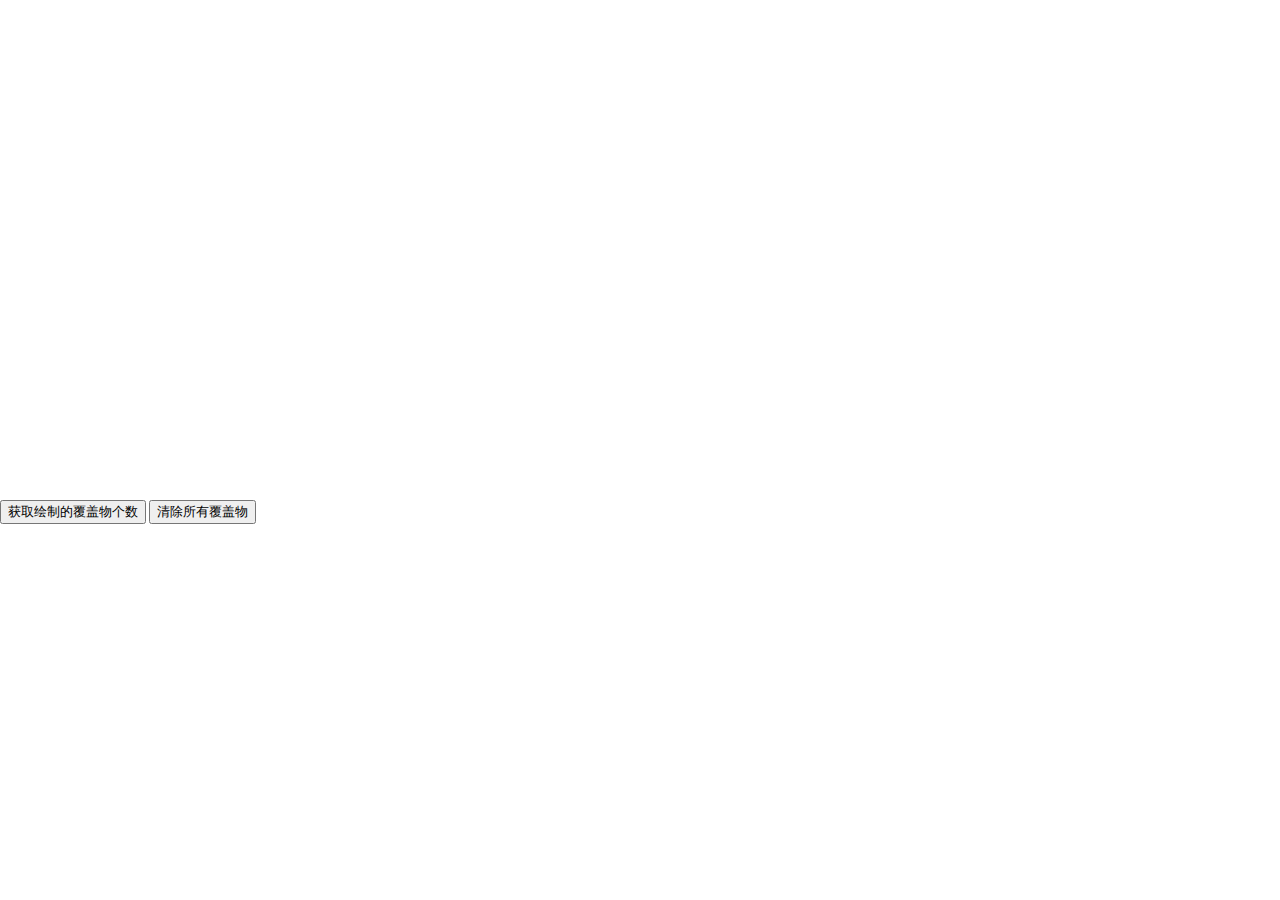
<file: BaiduApi/index.html>
<!DOCTYPE html>
<html>
<head>
    <meta http-equiv="Content-Type" content="text/html; charset=utf-8" />
    <meta name="viewport" content="initial-scale=1.0, user-scalable=no" />
    <style type="text/css">
    body, html{width: 100%;height: 100%;margin:0;font-family:"微软雅黑";}
    #allmap {width: 100%; height:500px; overflow: hidden;}
    #result {width:100%;font-size:12px;}
    dl,dt,dd,ul,li{
        margin:0;
        padding:0;
        list-style:none;
    }
    p{font-size:12px;}
    dt{
        font-size:14px;
        font-family:"微软雅黑";
        font-weight:bold;
        border-bottom:1px dotted #000;
        padding:5px 0 5px 5px;
        margin:5px 0;
    }
    dd{
        padding:5px 0 0 5px;
    }
    li{
        line-height:28px;
    }
    </style>
    <script type="text/javascript" src="http://api.map.baidu.com/api?v=2.0&ak=udT1bctZ9Q1ATDvgQOMv85tF5pWfEEsM  "></script>
    <!--加载鼠标绘制工具-->
    <script type="text/javascript" src="http://api.map.baidu.com/library/DrawingManager/1.4/src/DrawingManager_min.js"></script>
    <link rel="stylesheet" href="http://api.map.baidu.com/library/DrawingManager/1.4/src/DrawingManager_min.css" />
    <!--加载检索信息窗口-->
    <script type="text/javascript" src="http://api.map.baidu.com/library/SearchInfoWindow/1.4/src/SearchInfoWindow_min.js"></script>
    <link rel="stylesheet" href="http://api.map.baidu.com/library/SearchInfoWindow/1.4/src/SearchInfoWindow_min.css" />
    <title>鼠标绘制工具</title>
</head>
<body>
    <div id="allmap" style="overflow:hidden;zoom:1;position:relative;"> 
        <div id="map" style="height:100%;-webkit-transition: all 0.5s ease-in-out;transition: all 0.5s ease-in-out;"></div>
    </div>
    <div id="result">
        <input type="button" value="获取绘制的覆盖物个数" onclick="alert(overlays.length)"/>
        <input type="button" value="清除所有覆盖物" onclick="clearAll()"/>
    </div>
    <script type="text/javascript">
    // 百度地图API功能
    var map = new BMap.Map('map');
    var poi = new BMap.Point(116.307852,40.057031);
    map.centerAndZoom(poi, 16);
    map.enableScrollWheelZoom();  
    var overlays = [];
    var overlaycomplete = function(e){
        overlays.push(e.overlay);
    };
    var styleOptions = {
        strokeColor:"red",    //边线颜色。
        fillColor:"red",      //填充颜色。当参数为空时，圆形将没有填充效果。
        strokeWeight: 3,       //边线的宽度，以像素为单位。
        strokeOpacity: 0.8,    //边线透明度，取值范围0 - 1。
        fillOpacity: 0.6,      //填充的透明度，取值范围0 - 1。
        strokeStyle: 'solid' //边线的样式，solid或dashed。
    }
    //实例化鼠标绘制工具
    var drawingManager = new BMapLib.DrawingManager(map, {
        isOpen: false, //是否开启绘制模式
        enableDrawingTool: true, //是否显示工具栏
        drawingToolOptions: {
            anchor: BMAP_ANCHOR_TOP_RIGHT, //位置
            offset: new BMap.Size(5, 5), //偏离值
        },
        circleOptions: styleOptions, //圆的样式
        polylineOptions: styleOptions, //线的样式
        polygonOptions: styleOptions, //多边形的样式
        rectangleOptions: styleOptions //矩形的样式
    });  
     //添加鼠标绘制工具监听事件，用于获取绘制结果
    drawingManager.addEventListener('overlaycomplete', overlaycomplete);
    function clearAll() {
        for(var i = 0; i < overlays.length; i++){
            map.removeOverlay(overlays[i]);
        }
        overlays.length = 0   
    }
</script>
</body>
</html>
</file>
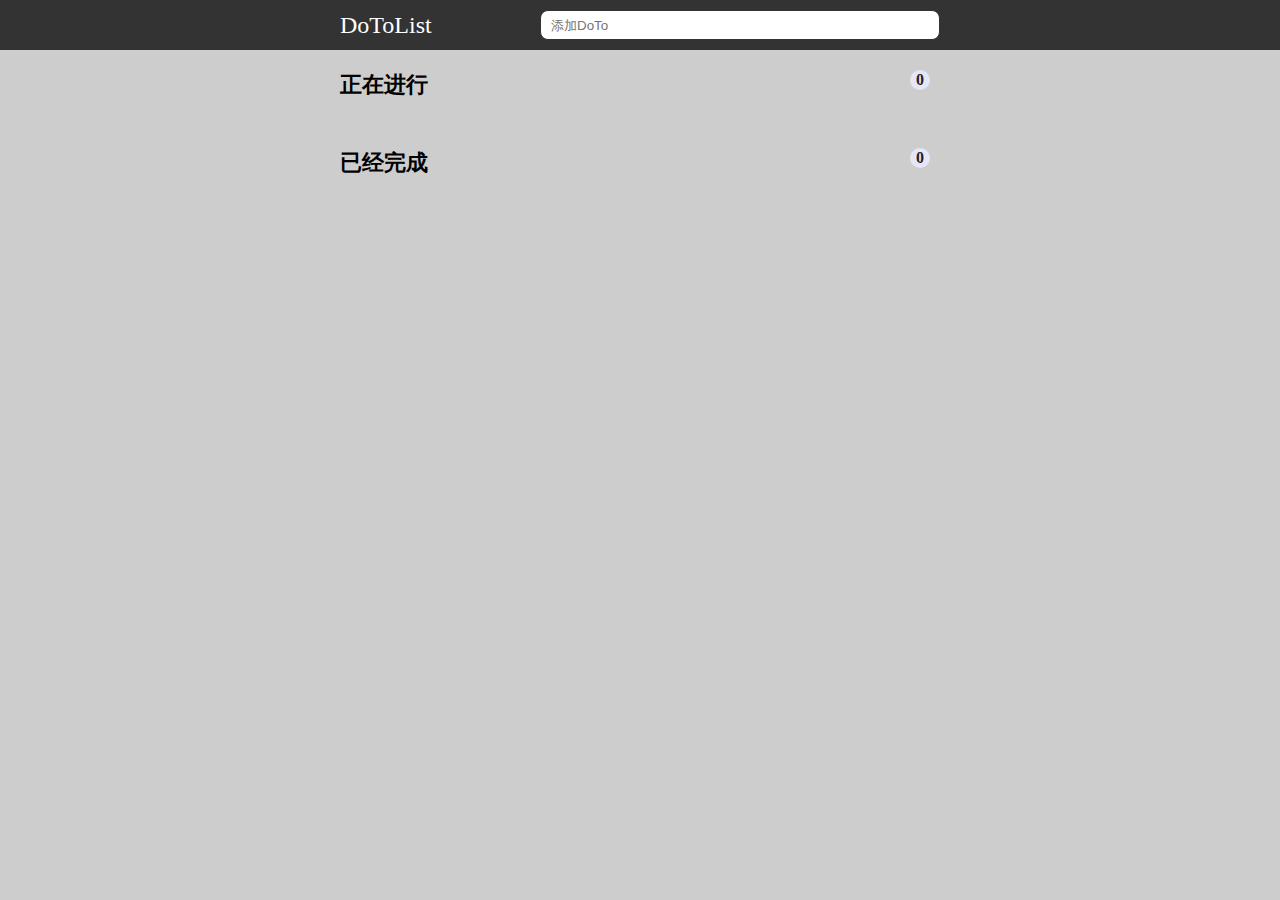
<file: Html5-dotolist/localstorage.html>
<!DOCTYPE html>
<html lang="en">
<head>
	<meta charset="UTF-8">
	<title>Document</title>
	<link rel="stylesheet" href="css/index.css">
</head>
<body>
	<header class="head-box">
		<div class="head">
			<div class="logo">DoToList</div>
			<input type="text" placeholder="添加DoTo" id="search">
		</div>
	</header>
	<section class="now">
		<header>
			<h4 class="title">正在进行</h4>
			<span class="num">0</span>
		</header>
		<ul class="list">

		</ul>
	</section>
	<section class="complete">
		<header>
			<h4 class="title">已经完成</h4>
			<span class="num">0</span>
		</header>
		<ul class="list">
		</ul>
	</section>
<script>
	// var doto=[
	// 		{'title':'今天中午1点30开始演讲','done':false},
	// 		{'title':'今天中午1点30开始演讲','done':true},
	// 		{'title':'今天中午1点30开始演讲','done':false},
	// 		{'title':'今天中午1点30开始演讲','done':false},
	// 	];
	var doto=getItem();
	function getItem(){
		var doto=localStorage.getItem("toda")||'[]'
		return JSON.parse(doto);
	}
	function setItem(data){
		localStorage.setItem("toda",JSON.stringify(data));
	}
	var nowlist=document.querySelector(".now .list");
	var comlist=document.querySelector(".complete .list");
	var nownum=document.querySelector(".now .num");
	var comnum=document.querySelector(".complete .num")
	// 增加 add
	var addbtn=document.querySelector('#search');
	addbtn.onkeydown=function(e){
		if(e.keyCode==13){
			if(addbtn.value){
				add(this.value)
				addbtn.value="";
			}else{
				alert("输入不能为空!");
			}
			
		} 
	}
	function add(data){
		doto.unshift({
			'title':data,
			'done':false
		})
		setItem(doto);
		reload();
	}
	// 修改
	function change(i,key,val){
		doto[i][key]=val;
		reload();
		setItem(doto);
	}
	// 删除
	function del(i){
		doto.splice(i,1);
		reload();
		setItem(doto);
	}
	// 查询
	function reload(){
		var nowtitle="";
		var comtitle="";
		var nown=0;
		var comn=0;
		for (var i = 0; i < doto.length; i++) {
			if(doto[i]['done']==true){
				comn++
				comtitle+="<li><input type='checkbox' checked='true' onclick=change("+i+",'done',false)><p>"+doto[i]['title']+"</p><div class='btn' onclick='del("+i+")'>-</div></li>";
			}else if(doto[i]['done']==false){
				nown++
				nowtitle+="<li><input type='checkbox' onclick=change("+i+",'done',true)><p contenteditable='true' onblur='change("+i+",'title',this.innerHTML)'>"+doto[i]['title']+"</p><div class='btn' onclick=del("+i+")>-</div></li>";
			}
		}
		nownum.innerHTML=nown;
		comnum.innerHTML=comn;
		nowlist.innerHTML=nowtitle;
		comlist.innerHTML=comtitle;
	}
	reload();
</script>
</body>
</html>
</file>
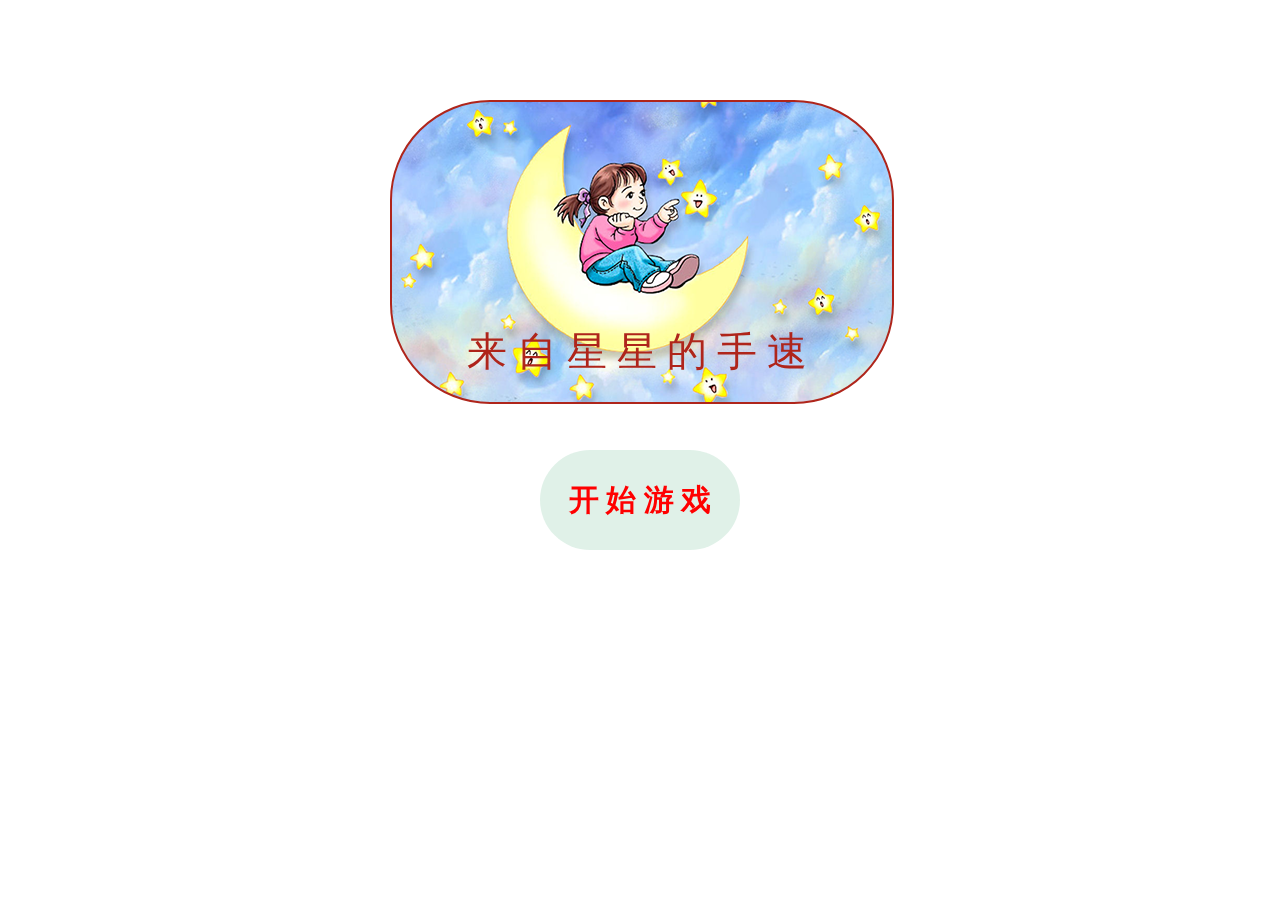
<file: JavaScript_daziyouxi/daziyouxi.html>
<!DOCTYPE HTML PUBLIC "-//W3C//DTD HTML 4.01//EN" "http://www.w3.org/TR/html4/strict.dtd">
<html lang="en">
<head>
	<meta http-equiv="Content-Type" content="text/html;charset=UTF-8">
	<title>Document</title>
	<style>
		*{
			margin: 0;
			padding: 0;
		}
		.shengming{
			margin-top: 10px;
			width: 100px;
			height: 100px;
			/*background: #ccc;*/
			font-size: 25px;
			font-family: "微软雅黑";
			line-height: 110px;
			text-align: center;
			color: #000;
			font-weight: bold;
			display: none;
			z-index: 2;
			position: relative;
		}
		.defen{
			margin-top: 10px;
			width: 100px;
			height: 100px;
			/*background: #ccc;*/
			font-size: 25px;
			font-family: "微软雅黑";
			line-height:65px;
			text-align: center;
			color: #000;
			font-weight: bold;
			display: none;
			z-index: 2;
			position: relative;
		}
		.shengming{
			background: url(img/dz123.png);
		}
		.defen{
			background: url(img/dz1234.png);
		}
		.startBtn{
			width: 200px;
			height: 100px;
			/*background: url(img/12345.jpg);*/
			position: fixed;
			top: 450px;
			left: 50%;
			margin-left: -100px;
			cursor: pointer;
			opacity: 0.4;
			/*border: 2px solid #AF251B;*/
			border-radius: 100px;
			z-index: 2;
		}
		.startBtnAA{
			width: 200px;
			height: 100px;
			font-family: "微软雅黑";
			line-height: 100px;
			color:red;
			position: fixed;
			top: 450px;
			left: 50%;
			margin-left: -100px;
			text-align: center;
			cursor: pointer;
			font-weight: bold;
			font-size: 30px;
			z-index: 2;
		}
		.gameFloor{
			width: 200px;
			height: 50px;
			font-family: "微软雅黑";
			background: url(img/123456.png);
			line-height: 52px;
			color: pink;
			position: fixed;
			top: 10px;
			left: 50%;
			margin-left: -100px;
			text-align: center;
			font-weight: bold;
			font-size: 15px;
			letter-spacing: 15px;
			display: none;
			z-index: 2;
		}
		.beijing{
			width: 1349px;
			height: 628px;
			background:url("img/beijingtu.jpg");
			overflow: hidden;
			position: absolute;
			top: 0;
			left: 0px;
			z-index: 1;
			display: none;
		}
		.biaoti{
			width: 500px;
			height: 300px;
			position: fixed;
			top:100px;
			left: 50%;
			margin-left: -250px;
			background: url(img/321.png);
			font-family: "微软雅黑";
			font-size: 40px;
			line-height: 500px;
			text-align: center;
			letter-spacing: 10px;
			color: #AF251B;
			border: 2px solid #AF251B;
			border-radius: 100px;
			z-index: 2;
		}
	</style>
</head>
<body>
	<!-- <img src="beijingtu.jpg" alt=""> -->
	<div class="shengming">
		<span class="hp">10</span>
	</div>
	<div class="defen">
		<span class="restore">0</span>
	</div>
	<div class="gameFloor">
		第<span class="GG">1</span>关
	</div>
	<div class="startBtn"></div>
	<div class="startBtnAA">开 始 游 戏</div>
	<div class="biaoti">来自星星的手速</div>
	<div class="beijing"></div>
</body>
</html>
<script src="js/function-$.js"></script>
<script src="js/animate.js"></script>
<script src="js/js1128lianxi.js"></script>
<script>
	$(function(){
       var aa=new game();
       var startBtn=$(".startBtn")[0];
       var startBtnAA=$(".startBtnAA")[0];
       var biaoti=$(".biaoti")[0];
       var defen=$(".defen")[0];
       var shengming=$(".shengming")[0];
       var gameFloor=$(".gameFloor")[0];
       var beijing=$(".beijing")[0];
       var ttt=setInterval(function(){
       	startBtn.style.background="rgb("+Math.floor(Math.random()*256)+","+Math.floor(Math.random()*256)+","+Math.floor(Math.random()*256)+")";
       },200)
       startBtnAA.onclick=function(){
       		clearInterval(ttt)
       		startBtn.style.display="none";
       		startBtnAA.style.display="none";
       		biaoti.style.display="none";
       		defen.style.display="block";
       		shengming.style.display="block";
       		gameFloor.style.display="block";
       		beijing.style.display="block";
       		aa.play();
       }
	})
</script>
</file>
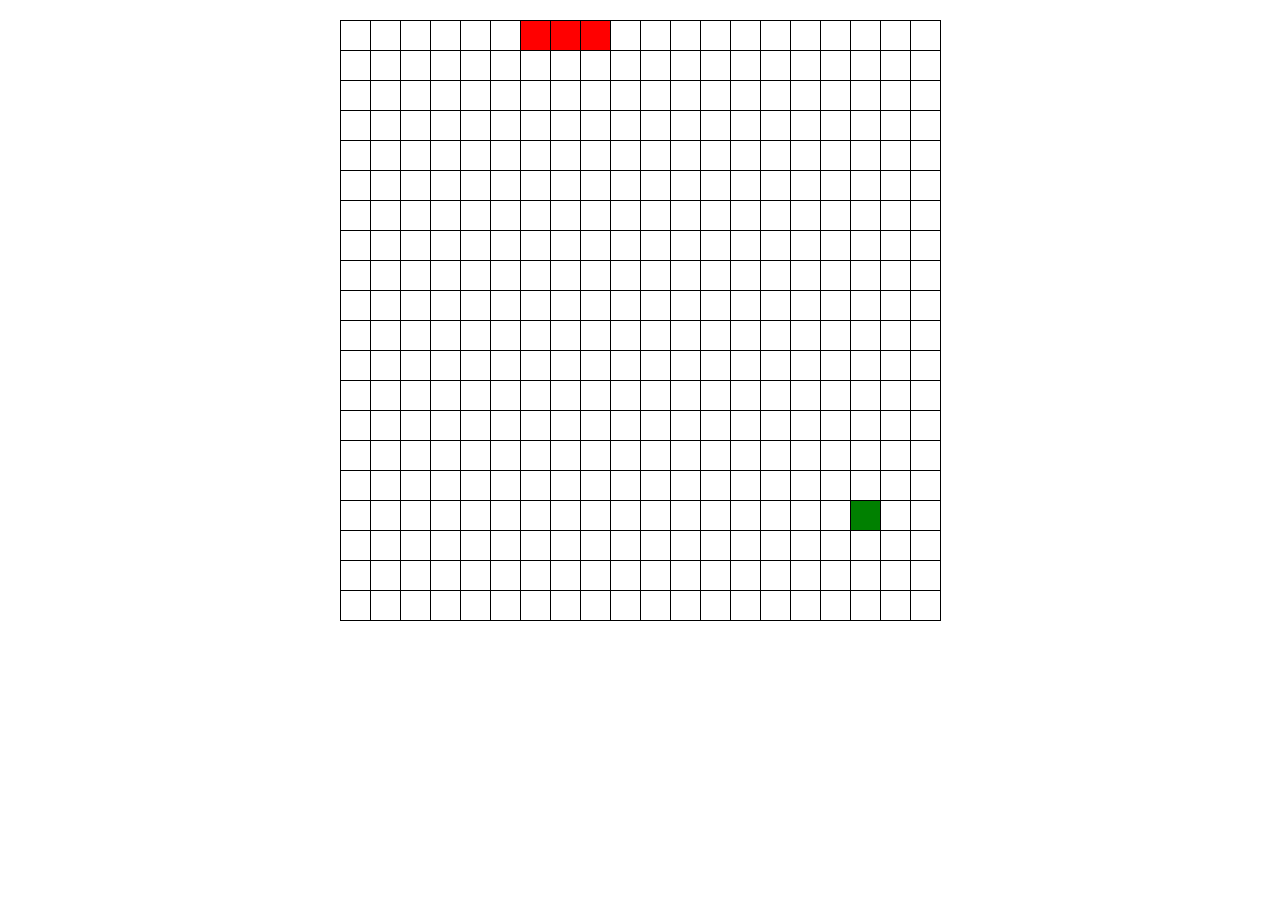
<file: JavaScript_snake/snake.html>
<!DOCTYPE HTML PUBLIC "-//W3C//DTD HTML 4.01//EN" "http://www.w3.org/TR/html4/strict.dtd">
<html lang="en">
<head>
	<meta http-equiv="Content-Type" content="text/html;charset=UTF-8">
	<title>Document</title>
	<style>
		*{
			margin: 0;
			padding: 0;
		}
		html,body{
			width: 100%;
			height: 100%;
			overflow: hidden;
		}
		.sence{
			width: 600px;
			height: 600px;
			margin: 0 auto;
			margin-top: 20px;
			background: #000;
			border-right: 1px solid #000;
			border-bottom: 1px solid #000;
		}
		.block{
			width: 29px;
			height: 29px;
			border-left:1px solid #000;
			border-top:1px solid #000;
			background: #fff;
			/*margin: 0 1px 1px 0;*/
			float: left;
		}
	</style>
</head>
<body>
	<div class="sence"></div>

</body>
</html>
<script src="js/function-$.js"></script>
<script src="js/animate.js"></script>
<script src="js/snake.js"></script>
<script>
	$(function(){

		var aa=new snake();
		aa.play();

	})
</script>
</file>
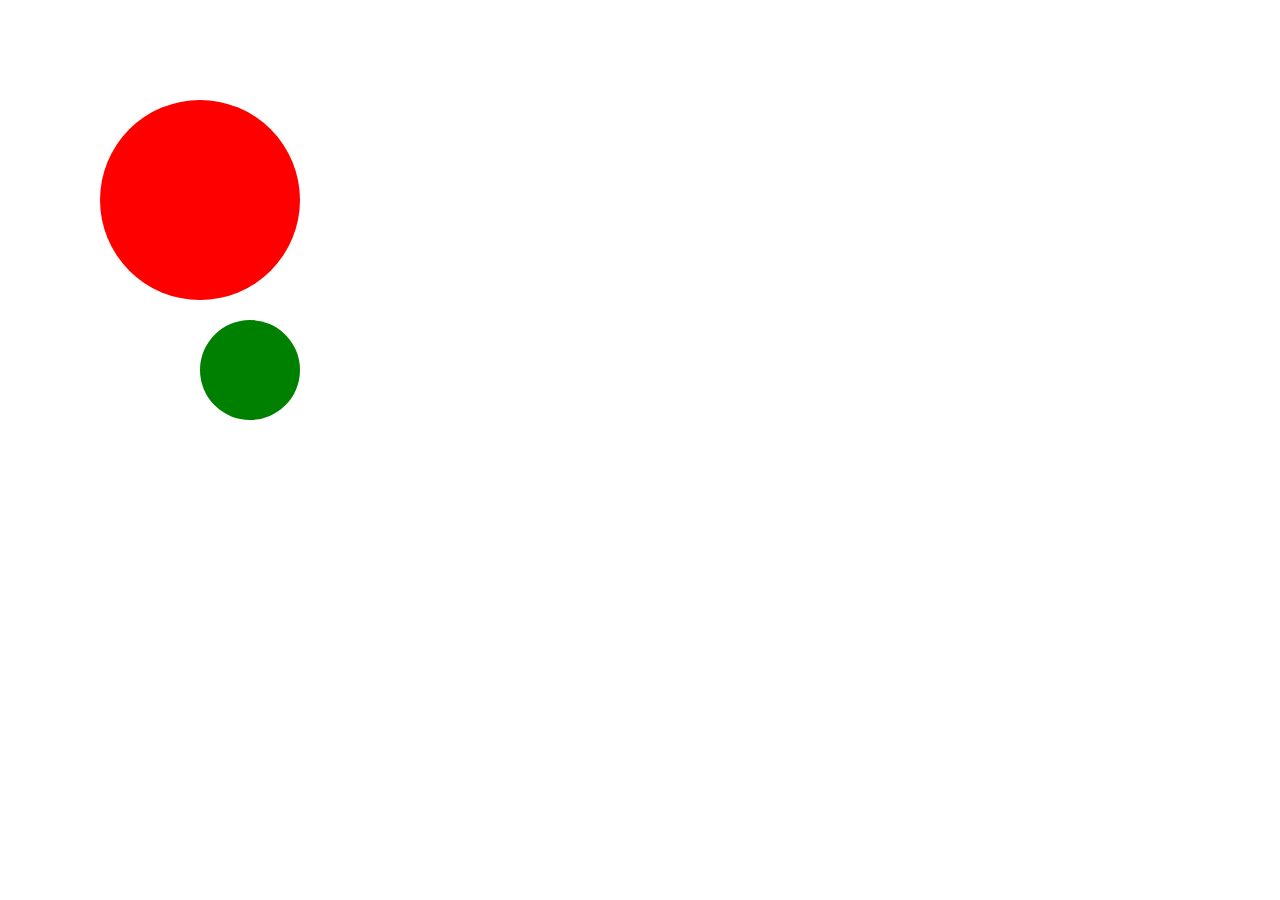
<file: JavaScript_tanqiu/tanqiu.html>
<!DOCTYPE HTML PUBLIC "-//W3C//DTD HTML 4.01//EN" "http://www.w3.org/TR/html4/strict.dtd">
<html lang="en">
<head>
	<meta http-equiv="Content-Type" content="text/html;charset=UTF-8">
	<title>Document</title>
</head>
<style>
	*{
		padding: 0;
		margin: 0;
	}
	.box{
        width: 200px;
        height: 200px;
        background: red;
        border-radius: 50%;
        position: absolute;
        left: 0;
        top: 0;
	}
	.son{
		width: 100px;
        height: 100px;
        background: green;
        border-radius: 50%;
        position: absolute;
        left: 0;
        top: 100px;
	}
</style>
<body>
	<div class="box"></div>
	<div class="son"></div>
</body>
</html>
<script>
	window.onload=function(){
       var box=document.querySelector('.box');
       
       // var speedx=10;
       function tanqiu(obj,speedx,speedy){
           this.obj=obj;
           this.speedx=speedx;
           this.speedy=speedy;
           // this.speedY=10;
       }
       tanqiu.prototype={
           play:function(){
           	   var self=this
               var t=setInterval(move, 60);
               function move(){
               	 var lefts=self.obj.offsetLeft;
               	 var tops=self.obj.offsetTop;
                 var maxw=window.innerWidth-self.obj.offsetWidth;
                 var maxh=window.innerHeight-self.obj.offsetHeight;
                 if(lefts>=maxw){
                    lefts=maxw;
                    self.speedx=-self.speedx;
                 }
                 if(lefts<=0){
                    lefts=0;
                    self.speedx=-self.speedx;
                 }
                 if(tops>=maxh){
                    tops=maxh;
                    self.speedy=-self.speedy;
                 }
                 if(tops<=0){
                    tops=0;
                    self.speedy=-self.speedy;
                 }
               	self.obj.style.left=lefts+self.speedx+'px';
               	self.obj.style.top=tops+self.speedy+'px';
               } 
           }
       }

       var aa=new tanqiu(box,10,10);
       // aa.obj;
       aa.play();
       var son=new tanqiu(document.querySelector('.son'),20,20);
       son.play();

	}
</script>
</file>
<file: Html5-dotolist/css/index.css>
/*-------------------------------------*/
/*基础*/
	body,ul,li,p,h4{
		margin: 0;
		padding: 0;
		list-style: none;
	}
	a{
		text-decoration: none;
	}
	body{
		background: #CDCDCD;
		/*font-family:"微软雅黑";*/
	}
/*-------------------------------------*/
/*页头*/
	.head-box{
		height: 50px;
 		background: #333;
 	}
 	.head-box .head{
 		width: 600px;
 		height: 100%;
 		margin: 0 auto;
 	}
 	.head-box .head .logo{
 		float: left;
 		line-height: 50px;
 		font-size: 24px;
 		color: #fff;
 		font-family: "微软雅黑";
 	}
 	.head-box .head input{
 		float: right;
 		height: 30px;
 		border:none;
 		outline: none;
 		box-sizing:border-box;
 		width: 400px;
		margin:10px 0 0 0; 
		border: 1px solid #333;
		border-radius: 8px;
		padding-left: 10px;
 	}
/*-------------------------------------*/
/*正在进行*/
	section.now,section.complete{
		width: 600px;
		height: auto;
		margin: 0 auto;
		/*border: 1px solid blue;*/
	}
	section header{
		width: 100%;
		height: 28px;
		padding: 20px 0 20px 0;
		font-size: 22px;
		font-weight: bold;
	}
	section header .title{
		width: 300px;
		height: 100%;
		float: left;
	}
	section header .num{
		float: right;
		width: 20px;
		height: 20px;
		margin: 0 10px;
		background: #E6E6FA;
		font-size: 16px;
		color: #222;
		line-height:20px;
		border-radius: 50%;
		text-align: center;
	}
	.list{
		width: 100%;
		margin: 0 0 10px 0;
		box-sizing:border-box;
		background: #CDCDCD;
	}
	.list li{
		box-sizing:border-box;
		background: #fff;
		height: 30px;
		border-left:4px solid #629A9C;
		border-radius: 2px; 
		margin-bottom: 10px;
	}
	.list li input{
		width: 22px;
		height: 22px;
		border: 1px solid #B2B2B2;
		border-radius: 3px;
		display: block;
		margin-top: 3px;
		line-height: 30px;
		float: left;
	}
	.list li p{
		width: 520px;
		height: 30px;
		float: left;
		font-size: 18px;
		line-height: 30px;
		color: #000;
	}
	.list li .btn{
		width: 16px;
		height: 16px;
		float: right;
		font-size: 18px;
		line-height: 15px;
		padding: 3px;
		color: #fff;
		background: #ccc;
		border: 2px solid #ccc;
		border-radius: 50%;
		background-origin:content-box;
		background-clip: content-box;
		text-align: center;
		margin: 3px 5px 3px 5px;
		cursor: pointer;
	}
/*-------------------------------------*/
</file>
